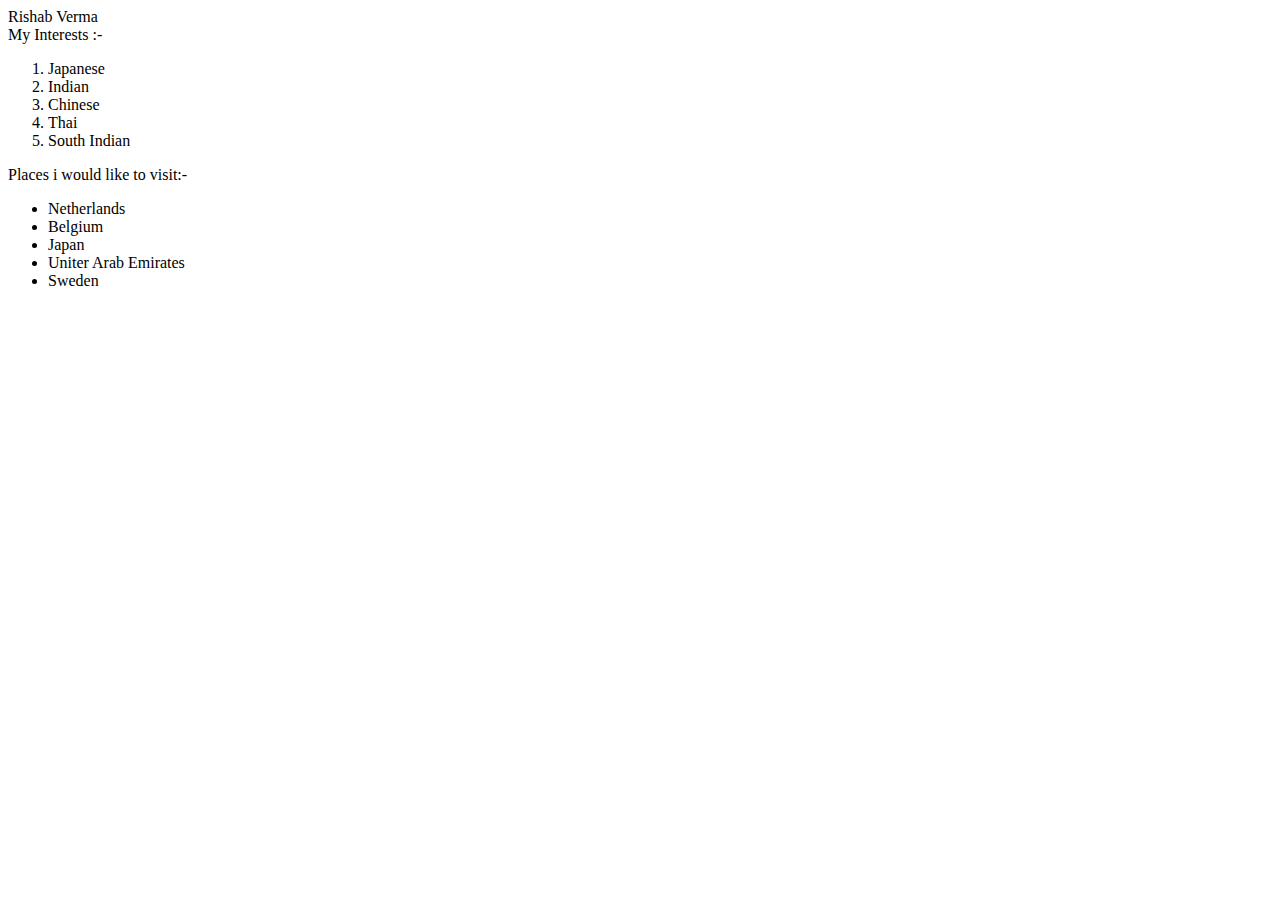
<file: index.html>
<!DOCTYPE html>
<html >
  <head>
    <meta charset="UTF-8">
    <title>Basic_myInterests</title>
    
    
    
    
    
    
    
    
  </head>

  <body>

    
<header>
  Rishab Verma
  
  </header>
<ti>
  My Interests :-
  </ti>
<ol>
  <li>
    Japanese 
  </li>
  <li>
    Indian
  </li> 
  <li>
    Chinese
  </li>  
  <li>
    Thai
    </li>
  <li>
    South Indian
   </li> 
  </ol>

<ti>
  Places i would like to visit:-
  </ti>
<ul>
  <li>
  Netherlands
  </li>
<li>
  Belgium
  </li>
  <li>
    Japan
    </li>
  <li>
    Uniter Arab Emirates
    </li>
  <li>
    Sweden
    </li>
</ul>
    
    
    
    
    
  </body>
</html>
</file>
